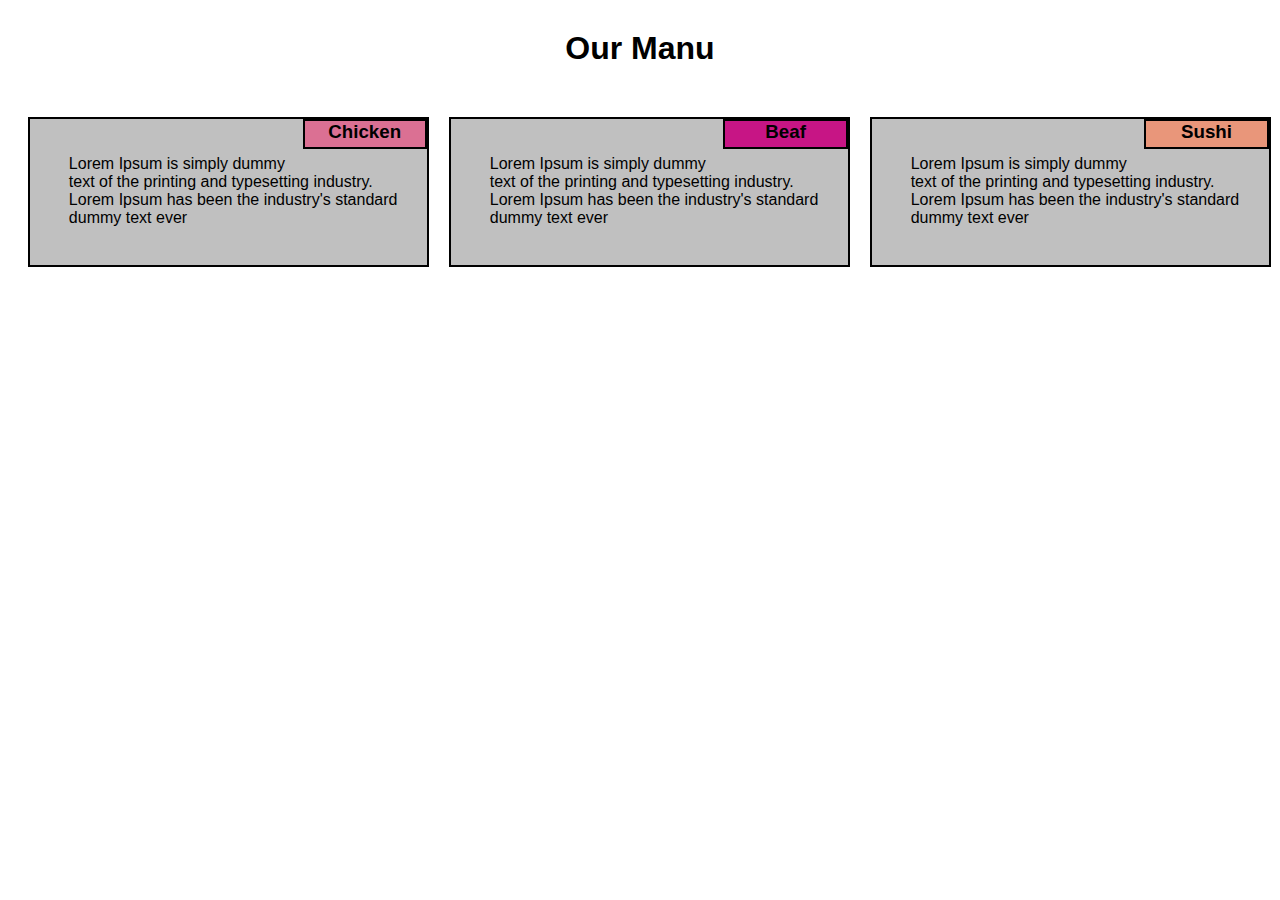
<file: mod2_solution/index.html>
<!DOCTYPE html>
<html>
<head>
<meta charset="utf-8">
<meta name="viewport" content="width=device-width, initial-scale=1">
<link rel="stylesheet" type="text/css" href="mod2style.css">
<title>Module 2 Assignment</title>
<style>
 
</style>
</head>
<body>
  <header>
<h1>Our Manu</h1>
  </header>
<div class="row">
  <div class="col-lg-4 col-md-6">
  <section  >
    <h3 id="p1">Chicken</h3>
    <p>Lorem Ipsum is simply dummy text of the printing and typesetting industry. Lorem Ipsum has been the industry's standard dummy text ever </p>
  </section></div>
  <div class="col-lg-4 col-md-6">
  <section >
    <h3 id="p2">Beaf</h3>
    <p>Lorem Ipsum is simply dummy text of the printing and typesetting industry. Lorem Ipsum has been the industry's standard dummy text ever </p>
  </section>
</div>
<div class="col-lg-4 col-md-12">
  <section >
    <h3 id="p3">Sushi</h3>
    <p>Lorem Ipsum is simply dummy text of the printing and typesetting industry. Lorem Ipsum has been the industry's standard dummy text ever </p>
  </section>
</div>
</div>

</body>
</html>
</file>
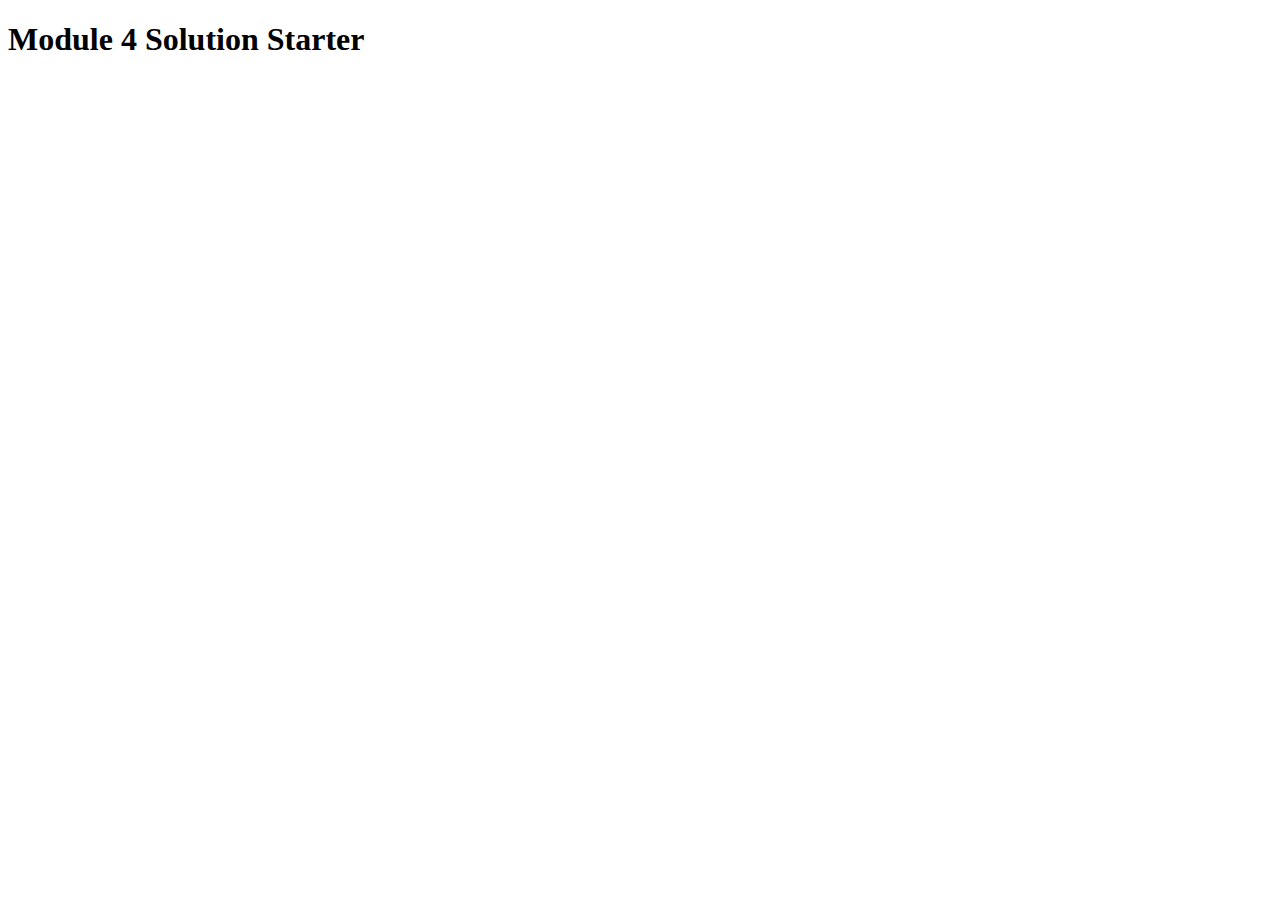
<file: mod4-solution/index.html>
<!DOCTYPE html>
<html>
<head>
  <meta charset="utf-8">
  <title>Module 4 Solution Starter</title>
  <script>
    var names = []; // DO NOT REMOVE
  </script>
  <script src="SpeakHello.js"></script>
  <script src="SpeakGoodBye.js"></script>
  <script src="script.js"></script>
</head>
<body>
  <h1>Module 4 Solution Starter</h1>
</body>
</html>
</file>
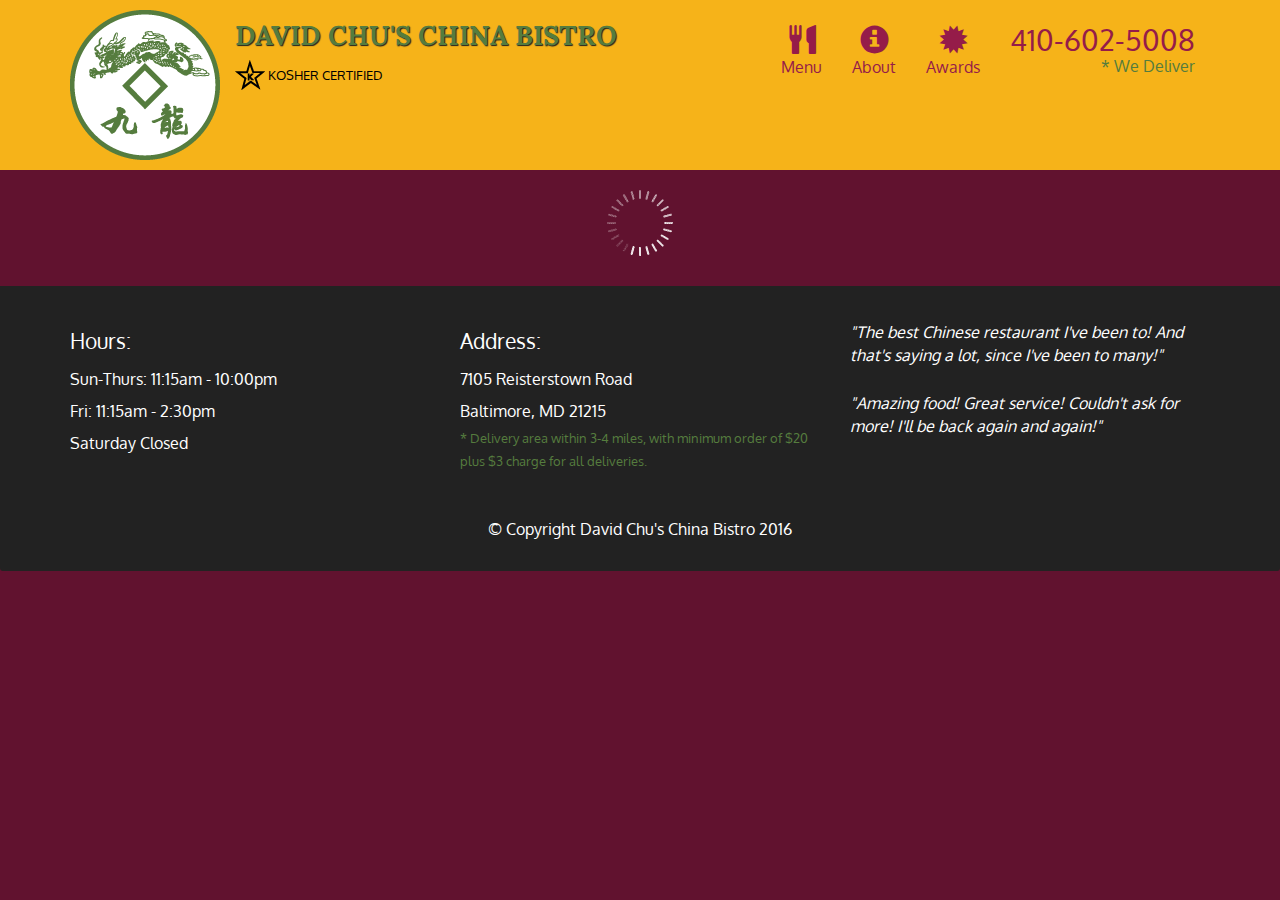
<file: mod5-solution/index.html>
<!doctype html>
<html lang="en">
  <head>
    <meta charset="utf-8">
    <meta http-equiv="X-UA-Compatible" content="IE=edge">
    <meta name="viewport" content="width=device-width, initial-scale=1">
    <title>David Chu's China Bistro</title>
    <link rel="stylesheet" href="css/bootstrap.min.css">
    <link rel="stylesheet" href="css/styles.css">
    <link href='https://fonts.googleapis.com/css?family=Oxygen:400,300,700' rel='stylesheet' type='text/css'>
    <link href='https://fonts.googleapis.com/css?family=Lora' rel='stylesheet' type='text/css'>
  </head>
<body>
  <header>
    <nav id="header-nav" class="navbar navbar-default">
      <div class="container">
        <div class="navbar-header">
          <a href="index.html" class="pull-left visible-md visible-lg">
            <div id="logo-img" alt="Logo image"></div>
          </a>

          <div class="navbar-brand">
            <a href="index.html"><h1>David Chu's China Bistro</h1></a>
            <p>
              <img src="images/star-k-logo.png" alt="Kosher certification">
              <span>Kosher Certified</span>
            </p>
          </div>

          <button id="navbarToggle" type="button" class="navbar-toggle collapsed" data-toggle="collapse" data-target="#collapsable-nav" aria-expanded="false">
            <span class="sr-only">Toggle navigation</span>
            <span class="icon-bar"></span>
            <span class="icon-bar"></span>
            <span class="icon-bar"></span>
          </button>
        </div>
        
        <div id="collapsable-nav" class="collapse navbar-collapse">
           <ul id="nav-list" class="nav navbar-nav navbar-right">
            <li id="navHomeButton" class="visible-xs active">
              <a href="index.html">
                <span class="glyphicon glyphicon-home"></span> Home</a>
            </li>
            <li id="navMenuButton">
              <a href="#" onclick="$dc.loadMenuCategories();">
                <span class="glyphicon glyphicon-cutlery"></span><br class="hidden-xs"> Menu</a>
            </li>
            <li>
              <a href="#">
                <span class="glyphicon glyphicon-info-sign"></span><br class="hidden-xs"> About</a>
            </li>
            <li>
              <a href="#">
                <span class="glyphicon glyphicon-certificate"></span><br class="hidden-xs"> Awards</a>
            </li>
            <li id="phone" class="hidden-xs">
              <a href="tel:410-602-5008">
                <span>410-602-5008</span></a><div>* We Deliver</div>
            </li>
          </ul><!-- #nav-list -->
        </div><!-- .collapse .navbar-collapse -->
      </div><!-- .container -->
    </nav><!-- #header-nav -->
  </header>

  <div id="call-btn" class="visible-xs">
    <a class="btn" href="tel:410-602-5008">
    <span class="glyphicon glyphicon-earphone"></span>
    410-602-5008
    </a>
  </div>
  <div id="xs-deliver" class="text-center visible-xs">* We Deliver</div>

  <div id="main-content" class="container"></div>

  <footer class="panel-footer">
    <div class="container">
      <div class="row">
        <section id="hours" class="col-sm-4">
          <span>Hours:</span><br>
          Sun-Thurs: 11:15am - 10:00pm<br>
          Fri: 11:15am - 2:30pm<br>
          Saturday Closed
          <hr class="visible-xs">
        </section>
        <section id="address" class="col-sm-4">
          <span>Address:</span><br>
          7105 Reisterstown Road<br>
          Baltimore, MD 21215
          <p>* Delivery area within 3-4 miles, with minimum order of $20 plus $3 charge for all deliveries.</p>
          <hr class="visible-xs">
        </section>
        <section id="testimonials" class="col-sm-4">
          <p>"The best Chinese restaurant I've been to! And that's saying a lot, since I've been to many!"</p>
          <p>"Amazing food! Great service! Couldn't ask for more! I'll be back again and again!"</p>
        </section>
      </div>
      <div class="text-center">&copy; Copyright David Chu's China Bistro 2016</div>
    </div>
  </footer>

  <!-- jQuery (Bootstrap JS plugins depend on it) -->
  <script src="js/jquery-2.1.4.min.js"></script>
  <script src="js/bootstrap.min.js"></script>
  <script src="js/ajax-utils.js"></script>
  <script src="js/script.js"></script>
</body>
</html>
</file>
<file: mod2_solution/mod2style.css>
* {
  box-sizing: border-box;
}

  h1 {
  margin-bottom: 50px;
  margin-top: 30px;
  text-align: center;
  color: black;
  font-family: Helvetica;
}
  h3 {
  border: 2px solid black;
  color: black;
  font-family: Helvetica;
  float: right;
  margin-bottom: 15px;
  margin-top: 0;
  text-align:center;
  height: 30px;
  position: relative;
  width: 33%;
  
  }
  #p1 { background-color: #db7093; }
  #p2 { background-color: #c71585; }
  #p3 { background-color: #e9967a;}

  section {
  border: 2px solid black;  
  background-color: #C0C0C0;
  height: 150px;
  margin-right: auto;
  font-family: Helvetica;
  color: black;
  margin-bottom: 10px;
  float: left;
  padding-left: 20px
  }
  p {
  width: 90%;
  height: 90px;
  margin-right: auto;
  margin-left: auto;
  color: black;
  margin-bottom: 10px;
  padding-top: 20px;
  

}
.row {
  width: 100%;
}

/* Desktop View */
@media (min-width: 992px) {
.col-lg-1, .col-lg-2, .col-lg-3, .col-lg-4, .col-lg-5, .col-lg-6, .col-lg-7, .col-lg-8, .col-lg-9, .col-lg-10, .col-lg-11, .col-lg-12 {
    float: left;
    padding-left:20px;
        
    
      }
  .col-lg-1 {
    width: 8.33%;
  }
  .col-lg-2 {
    width: 16.66%;
  }
  .col-lg-3 {
    width: 25%;
  }
  .col-lg-4 {
    width: 33.3%;
  }
  .col-lg-5 {
    width: 42.99%;
  }
  .col-lg-6 {
    width: 50%;
  }
  .col-lg-7 {
    width: 58.33%;
  }
  .col-lg-8 {
    width: 66.66%;
  }
  .col-lg-9 {
    width: 74.99%;
  }
  .col-lg-10 {
    width: 83.33%;
  }
  .col-lg-11 {
    width: 91.66%;
  }
  .col-lg-12 {
    width: 100%;
  }
}


/* Tablet View */
@media (min-width: 768px) and (max-width: 991px)
{ .col-md-1, .col-md-2, .col-md-3, .col-md-4, .col-md-5, .col-md-6, .col-md-7, .col-md-8, .col-md-9, .col-md-10, .col-md-11, .col-md-12 {
    float: left;
    padding-left:20px;
      
} 
  
  .col-md-1 {
    width: 8.33%;
  }
  .col-md-2 {
    width: 16.66%;
  }
  .col-md-3 {
    width: 25%;
  }
  .col-md-4 {
    width: 33.3%;
  }
  .col-md-5 {
    width: 41.66%;
  }
  .col-md-6 {
    width: 50%;
  }
  .col-md-7 {
    width: 58.33%;
  }
  .col-md-8 {
    width: 66.66%;
  }
  .col-md-9 {
    width: 74.99%;
  }
  .col-md-10 {
    width: 83.33%;
  }
  .col-md-11 {
    width: 91.66%;
  }
  .col-md-12 {
    width: 100%;
  }


}
/* Mobile View */

@media (max-width: 767px) {

  
}
</file>
<file: mod5-solution/css/styles.css>
body {
  font-size: 16px;
  color: #fff;
  background-color: #61122f;
  font-family: 'Oxygen', sans-serif;
}

/** HEADER **/
#header-nav {
  background-color: #f6b319;
  border-radius: 0;
  border: 0;
}

#logo-img {
  background: url('../images/restaurant-logo_large.png') no-repeat;
  width: 150px;
  height: 150px;
  margin: 10px 15px 10px 0;
}

.navbar-brand {
  padding-top: 25px;
}
.navbar-brand h1 { /* Restaurant name */
  font-family: 'Lora', serif;
  color: #557c3e;
  font-size: 1.5em;
  text-transform: uppercase;
  font-weight: bold;
  text-shadow: 1px 1px 1px #222;
  margin-top: 0;
  margin-bottom: 0;
  line-height: .75;
}
.navbar-brand a:hover, .navbar-brand a:focus {
  text-decoration: none;
}
.navbar-brand p { /* Kosher cert */
  color: #000;
  text-transform: uppercase;
  font-size: .7em;
  margin-top: 15px;
}
.navbar-brand p span { /* Star-K */
  vertical-align: middle;
}

#nav-list {
  margin-top: 10px;
}
#nav-list a {
  color: #951C49;
  text-align: center;
}
#nav-list a:hover {
  background: #E7E7E7;
}
#nav-list a span {
  font-size: 1.8em;
}

#phone {
  margin-top: 5px;
}
#phone a { /* Phone number */
  text-align: right;
  padding-bottom: 0;
}
#phone div { /* We Deliver */
  color: #557c3e;
  text-align: right;
  padding-right: 15px;
}

.navbar-header button.navbar-toggle, .navbar-header .icon-bar {
  border: 1px solid #61122f;
}
.navbar-header button.navbar-toggle {
  clear: both;
  margin-top: -30px;
}
/* END HEADER */

/* FOOTER */
.panel-footer {
  margin-top: 30px;
  padding-top: 35px;
  padding-bottom: 30px;
  background-color: #222;
  border-top: 0;
}
.panel-footer div.row {
  margin-bottom: 35px;
}
#hours, #address {
  line-height: 2;
}
#hours > span, #address > span {
  font-size: 1.3em;
}
#address p {
  color: #557c3e;
  font-size: .8em;
  line-height: 1.8;
}
#testimonials {
  font-style: italic;
}
#testimonials p:nth-child(2) {
  margin-top: 25px;
}
/* END FOOTER */



/* HOME PAGE */
.container .jumbotron {
  box-shadow: 0 0 50px #3F0C1F;
  border: 2px solid #3F0C1F;
}

#menu-tile, #specials-tile, #map-tile {
  height: 250px;
  width: 100%;
  margin-bottom: 15px;
  position: relative;
  border: 2px solid #3F0C1F;
  overflow: hidden;
}
#menu-tile:hover, #specials-tile:hover, #map-tile:hover {
  box-shadow: 0 1px 5px 1px #cccccc;
}
#menu-tile {
  background: url('../images/menu-tile.jpg') no-repeat;
  background-position: center;
}
#specials-tile {
  background: url('../images/specials-tile.jpg') no-repeat;
  background-position: center;
}
#menu-tile span, #specials-tile span, #map-tile span {
  position: absolute;
  bottom: 0;
  right: 0;
  width: 100%;
  text-align: center;
  font-size: 1.6em;
  text-transform: uppercase;
  background-color: #000;
  color: #fff;
  opacity: .8;
}
/* END HOME PAGE */

/* MENU CATEGORIES PAGE */
.category-tile { 
  position: relative;
  border: 2px solid #3F0C1F;
  overflow: hidden;
  width: 200px;
  height: 200px;
  margin: 0 auto 15px;
}
.category-tile span {
  position: absolute;
  bottom: 0;
  right: 0;
  width: 100%;
  text-align: center;
  font-size: 1.2em;
  text-transform: uppercase;
  background-color: #000;
  color: #fff;
  opacity: .8;
}
.category-tile:hover {
  box-shadow: 0 1px 5px 1px #cccccc;
}

#menu-categories-title + div {
  margin-bottom: 50px;
}
/* END MENU CATEGORIES PAGE */

/* SINGLE CATEGORY PAGE */
.menu-item-tile {
  margin-bottom: 25px;
}
.menu-item-tile hr {
  width: 80%;
}
.menu-item-tile .menu-item-price {
  font-size: 1.1em;
  text-align: right;
  margin-top: -15px;
  margin-right: -15px;
}
.menu-item-tile .menu-item-price span {
  font-size: .6em;
}
.menu-item-photo {
  position: relative;
  border: 2px solid #3F0C1F; 
  overflow: hidden;
  padding: 0;
  margin-right: -15px;
  margin-left: auto;
  margin-bottom: 20px;
  max-width: 250px;
}
.menu-item-photo div {
  position: absolute;
  bottom: 0;
  right: 0;
  width: 80px;
  background-color: #557c3e;
  text-align: center;
}
.menu-item-description {
  padding-right: 30px;
}
h3.menu-item-title {
  margin: 0 0 10px;
}
.menu-item-details {
  font-size: .9em;
  font-style: italic;
}
/* END SINGLE CATEGORY PAGE */


/********** Large devices only **********/
@media (min-width: 1200px) {
  .container .jumbotron {
    background: url('../images/jumbotron_1200.jpg') no-repeat;
    height: 675px;
  }
}

/********** Medium devices only **********/
@media (min-width: 992px) and (max-width: 1199px) {
  /* Header */
  #logo-img {
    background: url('../images/restaurant-logo_medium.png') no-repeat;
    width: 100px;
    height: 100px;
    margin: 5px 5px 5px 0;
  }
  /* End Header */

  /* Home Page */
  .container .jumbotron {
    background: url('../images/jumbotron_992.jpg') no-repeat;
    height: 558px;
  }
  /* End Home Page */
}

/********** Small devices only **********/
@media (min-width: 768px) and (max-width: 991px) {
  /* Home Page */
  .container .jumbotron {
    background: url('../images/jumbotron_768.jpg') no-repeat;
    height: 432px;
  }
  /* End Home Page */
}

/********** Extra small devices only **********/
@media (max-width: 767px) {
  /* Header */
  .navbar-brand {
    padding-top: 10px;
    height: 80px;
  }
  .navbar-brand h1 { /* Restaurant name */
    padding-top: 10px;
    font-size: 5vw; /* 1vw = 1% of viewport width */
  }
  .navbar-brand p { /* Kosher cert */
    font-size: .6em;
    margin-top: 12px;
  }
  .navbar-brand p img { /* Star-K */
    height: 20px;
  }

  #collapsable-nav a { /* Collapsed nav menu text */
    font-size: 1.2em;
  }
  #collapsable-nav a span { /* Collapsed nav menu glyph */
    font-size: 1em;
    margin-right: 5px;
  }

  #call-btn > a {
    font-size: 1.5em;
    display: block;
    margin: 0 20px;
    padding: 10px;
    border: 2px solid #fff;
    background-color: #f6b319;
    color: #951c49;
  }
  #xs-deliver {
    margin-top: 5px;
    font-size: .7em;
    letter-spacing: .1em;
    text-transform: uppercase;
  }
  /* End Header */

  /* Footer */
  .panel-footer section {
    margin-bottom: 30px;
    text-align: center;
  }
  .panel-footer section:nth-child(3) {
    margin-bottom: 0; /* margin already exists on the whole row */
  }
  .panel-footer section hr {
    width: 50%;
  }
  /* End Footer */

  /* Home Page */
  .container .jumbotron {
    margin-top: 30px;
    padding: 0;
  }
  #menu-tile, #specials-tile {
    width: 360px;
    margin: 0 auto 15px;
  }

  .menu-item-photo {
    margin-right: auto;
  }
  .menu-item-tile .menu-item-price {
    text-align: center;
  }
  .menu-item-description {
    text-align: center;;
  }
}


/********** Super extra small devices Only :-) (e.g., iPhone 4) **********/
@media (max-width: 479px) {
  /* Header */
  .navbar-brand h1 { /* Restaurant name */
    padding-top: 5px;
    font-size: 6vw;
  }
  /* End Header */
  
  /* Home page */
  #menu-tile, #specials-tile {
    width: 280px;
    margin: 0 auto 15px;
  }

  .col-xxs-12 {
    position: relative;
    min-height: 1px;
    padding-right: 15px;
    padding-left: 15px;
    float: left;
    width: 100%;
  }
}
</file>
